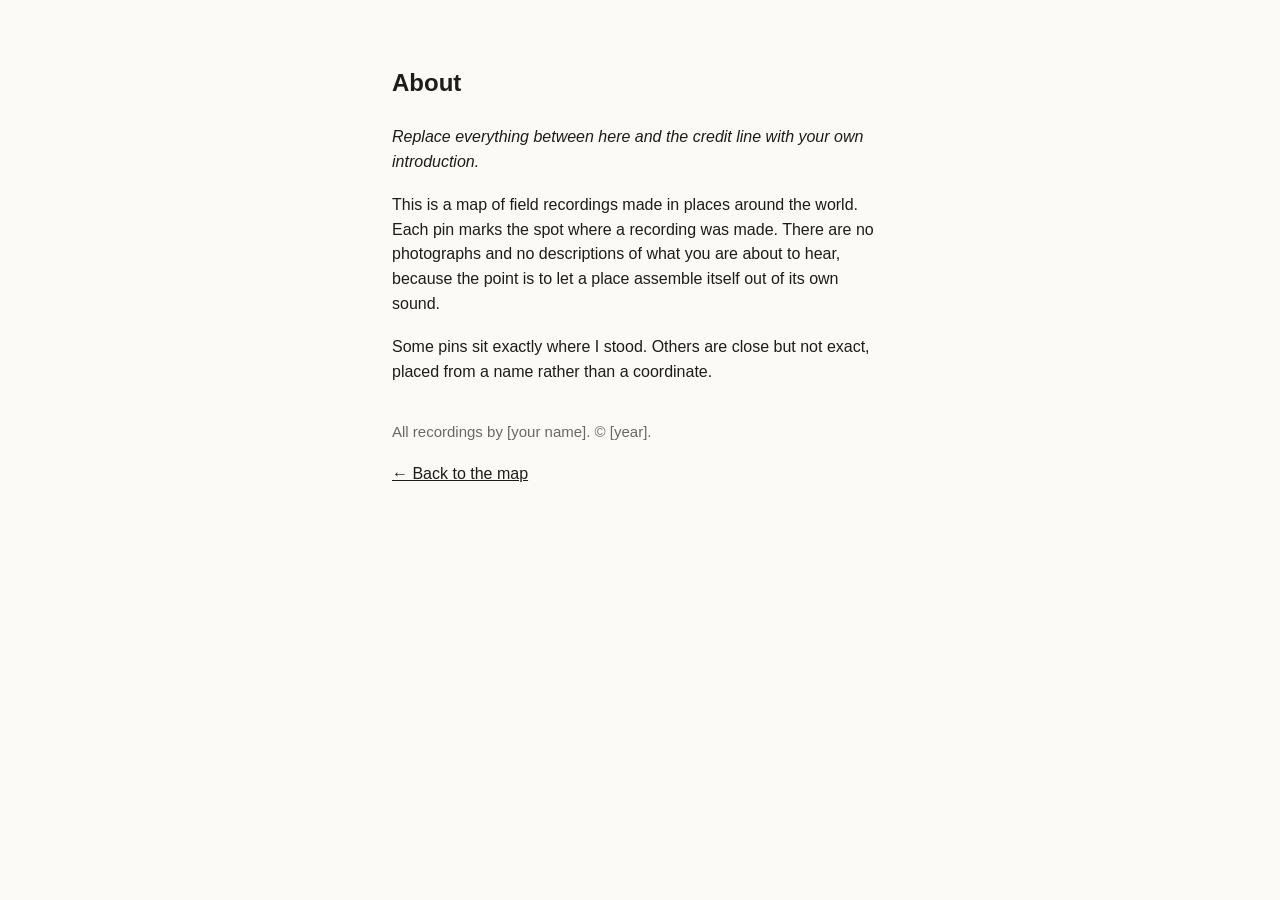
<file: about.html>
<!DOCTYPE html>
<html lang="en">
<head>
<meta charset="utf-8">
<meta name="viewport" content="width=device-width, initial-scale=1">
<title>About — Sound Map</title>
<link rel="stylesheet" href="style.css">
</head>
<body class="page">

<main>
  <h1>About</h1>

  <p><em>Replace everything between here and the credit line with your own introduction.</em></p>

  <p>This is a map of field recordings made in places around the world. Each pin marks
  the spot where a recording was made. There are no photographs and no descriptions of
  what you are about to hear, because the point is to let a place assemble itself out of
  its own sound.</p>

  <p>Some pins sit exactly where I stood. Others are close but not exact, placed from a
  name rather than a coordinate.</p>

  <p class="credit">All recordings by [your name]. &copy; [year].</p>

  <p><a href="index.html">&larr; Back to the map</a></p>
</main>

</body>
</html>
</file>
<file: style.css>
:root {
  --ink: #1c1c1a;
  --soft: #6a6a64;
  --rule: #d8d6ce;
  --paper: #fbfaf7;
  --pin: #c8452e;
}

* { box-sizing: border-box; }

html, body {
  margin: 0;
  height: 100%;
  font: 16px/1.55 -apple-system, BlinkMacSystemFont, "Segoe UI", Helvetica, Arial, sans-serif;
  color: var(--ink);
  background: var(--paper);
}

/* ---------------------------------------------------------------- the map */
#map { position: absolute; inset: 0; }

#about-link {
  position: absolute;
  left: 14px; bottom: 14px;
  z-index: 500;
  background: rgba(255,255,255,.9);
  border: 1px solid var(--rule);
  border-radius: 3px;
  padding: 5px 11px;
  font-size: 14px;
  color: var(--ink);
  text-decoration: none;
}
#about-link:hover { background: #fff; }

/* ---------------------------------------------------------------- the pins */
.pin i {
  display: block;
  width: 14px; height: 14px;
  border-radius: 50%;
  background: var(--pin);
  opacity: .82;
  border: 2px solid rgba(255,255,255,.92);
  box-shadow: 0 0 0 1px rgba(0,0,0,.22);
}
.pin:hover i, .pin:focus i { opacity: 1; }
.leaflet-marker-icon:focus { outline: 2px solid var(--ink); outline-offset: 3px; }

/* ------------------------------------------------------------- the bubble */
.leaflet-popup-content { margin: 14px 16px; font: inherit; }
.leaflet-popup-content h2 { margin: 0 0 10px; font-size: 16.5px; font-weight: 600; line-height: 1.35; }
.leaflet-popup-content audio { display: block; width: 100%; }
.leaflet-popup-content p.meta {
  margin: 7px 0 0;
  font-size: 12.5px;
  line-height: 1.45;
  color: var(--soft);
}
.leaflet-tooltip { font: inherit; font-size: 13px; }

/* ----------------------------------------- the same bubble, on a phone --- */
#sheet {
  position: fixed;
  left: 0; right: 0; bottom: 0;
  z-index: 1200;
  background: #fff;
  border-top: 1px solid var(--rule);
  border-radius: 12px 12px 0 0;
  box-shadow: 0 -6px 26px rgba(0,0,0,.16);
  padding: 18px 18px calc(18px + env(safe-area-inset-bottom));
  transform: translateY(100%);
  transition: transform .22s ease;
}
#sheet.open { transform: translateY(0); }
#sheet h2 { margin: 0 8px 12px 0; font-size: 17px; font-weight: 600; line-height: 1.35; }
#sheet audio { display: block; width: 100%; }
#sheet p.meta { margin: 8px 0 0; font-size: 12.5px; line-height: 1.45; color: var(--soft); }
#sheet-close {
  position: absolute; top: 10px; right: 12px;
  background: none; border: 0; cursor: pointer;
  font-size: 26px; line-height: 1; color: var(--soft); padding: 4px 8px;
}

#error {
  position: absolute; left: 50%; top: 50%; transform: translate(-50%,-50%);
  z-index: 1300; max-width: 28em; margin: 0;
  background: #fff; border: 1px solid var(--rule); border-radius: 6px;
  padding: 18px 20px; font-size: 15px;
}

/* ------------------------------------------------- screen readers only --- */
#sr-region {
  position: absolute; width: 1px; height: 1px;
  padding: 0; margin: -1px; overflow: hidden;
  clip: rect(0 0 0 0); white-space: nowrap; border: 0;
}

/* ------------------------------------------------------- the about page -- */
body.page { height: auto; background: var(--paper); }
body.page main {
  max-width: 34em;
  margin: 0 auto;
  padding: 64px 24px 80px;
}
body.page h1 { font-size: 24px; font-weight: 600; margin: 0 0 24px; }
body.page p { margin: 0 0 18px; }
body.page .credit { color: var(--soft); font-size: 15px; margin-top: 36px; }
body.page a { color: var(--ink); }
</file>
